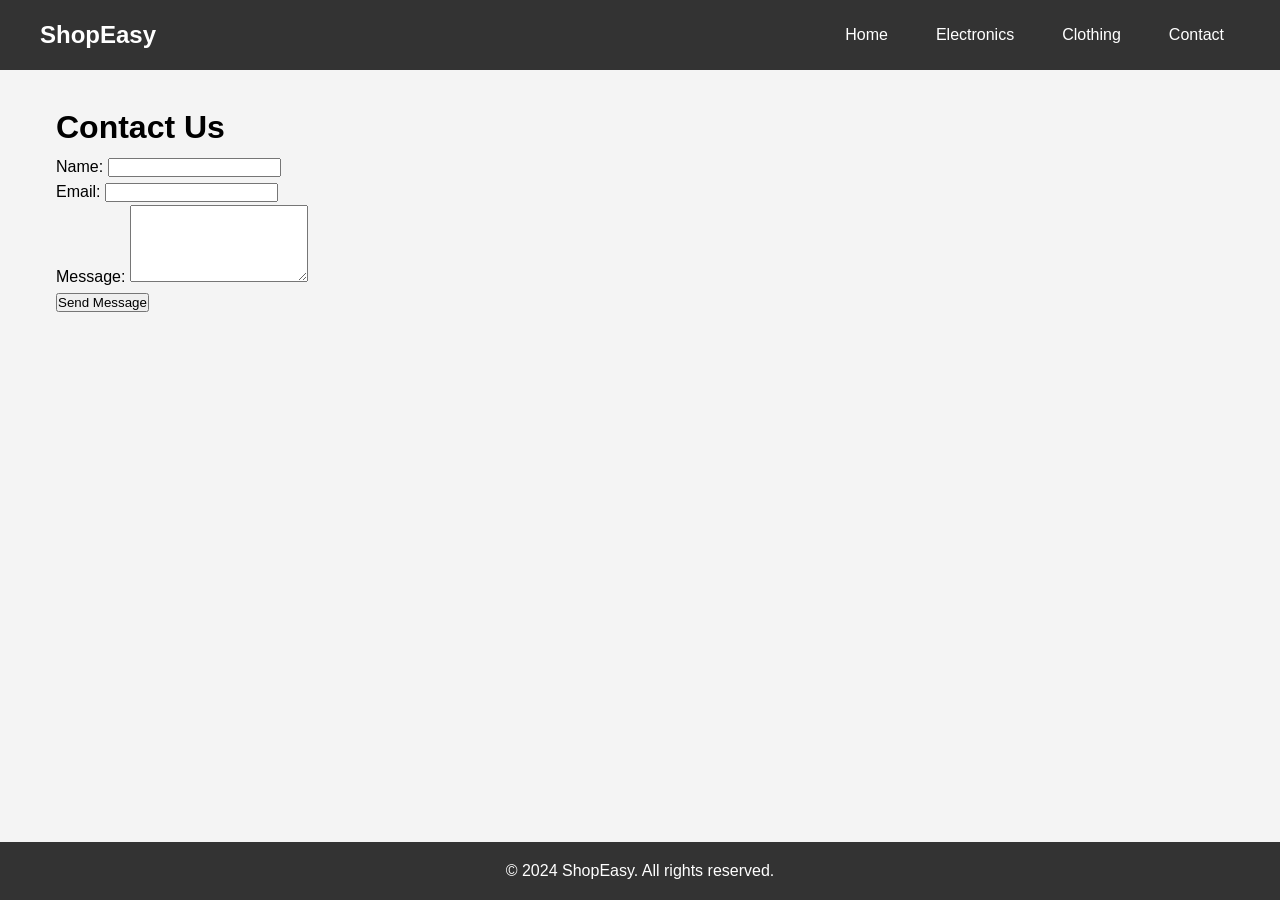
<file: contact.html>
<!DOCTYPE html>
<html lang="en">
<head>
    <meta charset="UTF-8">
    <meta name="viewport" content="width=device-width, initial-scale=1.0">
    <title>Contact Us - ShopEasy</title>
    <link rel="stylesheet" href="styles.css">
</head>
<body>
    <header>
        <nav>
            <div class="logo">ShopEasy</div>
            <ul>
                <li><a href="index.html">Home</a></li>
                <li><a href="products/electronics.html">Electronics</a></li>
                <li><a href="products/clothing.html">Clothing</a></li>
                <li><a href="contact.html">Contact</a></li>
            </ul>
        </nav>
    </header>

    <main>
        <h1>Contact Us</h1>
        <div class="contact-form">
            <form>
                <div class="form-group">
                    <label for="name">Name:</label>
                    <input type="text" id="name" name="name" required>
                </div>
                <div class="form-group">
                    <label for="email">Email:</label>
                    <input type="email" id="email" name="email" required>
                </div>
                <div class="form-group">
                    <label for="message">Message:</label>
                    <textarea id="message" name="message" rows="5" required></textarea>
                </div>
                <button type="submit">Send Message</button>
            </form>
        </div>
    </main>

    <footer>
        <p>&copy; 2024 ShopEasy. All rights reserved.</p>
    </footer>

    <script src="script.js"></script>
</body>
</html>
</file>
<file: styles.css>
* {
    margin: 0;
    padding: 0;
    box-sizing: border-box;
}

body {
    font-family: Arial, sans-serif;
    line-height: 1.6;
    background-color: #f4f4f4;
}

header {
    background-color: #333;
    color: white;
    padding: 1rem;
}

nav {
    display: flex;
    justify-content: space-between;
    align-items: center;
    max-width: 1200px;
    margin: 0 auto;
}

.logo {
    font-size: 1.5rem;
    font-weight: bold;
}

nav ul {
    display: flex;
    list-style: none;
}

nav ul li {
    margin-left: 1rem;
}

nav ul li a {
    color: white;
    text-decoration: none;
    padding: 0.5rem 1rem;
    border-radius: 5px;
    transition: background-color 0.3s;
}

nav ul li a:hover {
    background-color: #555;
}

main {
    max-width: 1200px;
    margin: 2rem auto;
    padding: 0 1rem;
}

.hero {
    text-align: center;
    padding: 3rem 0;
    background-color: #fff;
    border-radius: 10px;
    margin-bottom: 2rem;
}

.hero h1 {
    font-size: 2.5rem;
    margin-bottom: 1rem;
}

.featured-products {
    background-color: #fff;
    padding: 2rem;
    border-radius: 10px;
}

.product-grid {
    display: grid;
    grid-template-columns: repeat(auto-fit, minmax(250px, 1fr));
    gap: 2rem;
    margin-top: 2rem;
}

.product-card {
    background-color: #fff;
    border: 1px solid #ddd;
    border-radius: 8px;
    padding: 1rem;
    text-align: center;
    transition: transform 0.3s;
}

.product-card:hover {
    transform: translateY(-5px);
    box-shadow: 0 5px 15px rgba(0,0,0,0.1);
}

.product-card img {
    max-width: 100%;
    height: auto;
    margin-bottom: 1rem;
}

.product-card button {
    background-color: #333;
    color: white;
    border: none;
    padding: 0.5rem 1rem;
    border-radius: 5px;
    cursor: pointer;
    transition: background-color 0.3s;
}

.product-card button:hover {
    background-color: #555;
}

footer {
    text-align: center;
    padding: 1rem;
    background-color: #333;
    color: white;
    position: fixed;
    bottom: 0;
    width: 100%;
}
</file>
